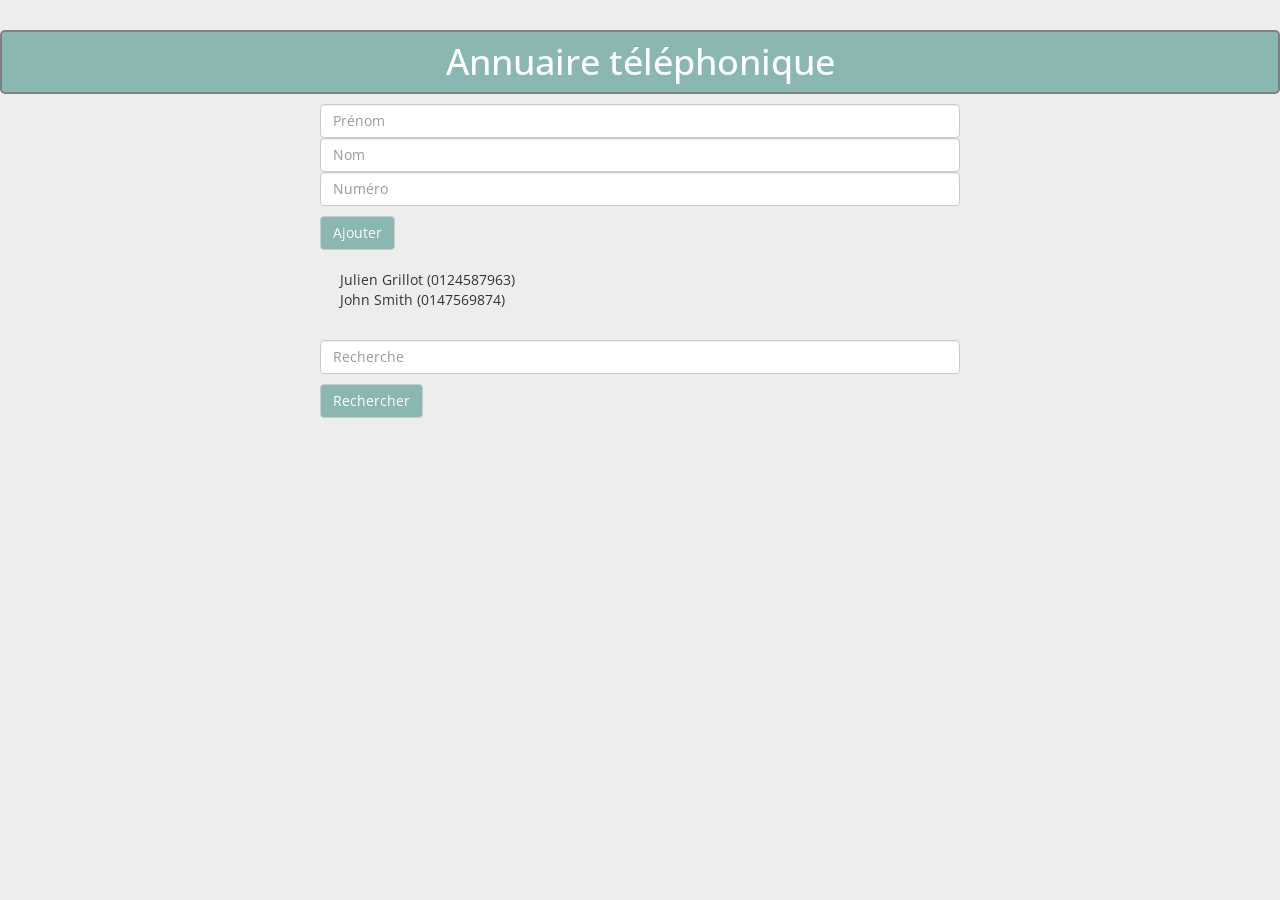
<file: Exercice1/index.html>
<!DOCTYPE html>

<html>
	<head>
		<meta charset="utf-8">
		<title>Annuaire téléphonique</title>
		<link href='https://fonts.googleapis.com/css?family=Open+Sans' rel='stylesheet' type='text/css'>
		<link rel="stylesheet" href="https://maxcdn.bootstrapcdn.com/bootstrap/3.3.6/css/bootstrap.min.css">
		<link rel="stylesheet" href="css/style.css">


	</head>
	
	<header>
		<h1>Annuaire téléphonique</h1>
	</header>

	<main>
		<div class="form-recherche">

			<input type="text" id="prenom" class="form-control" placeholder="Prénom">
			<input type="text" id="nom" class="form-control" placeholder="Nom">
			<input type="text" id="numero" class="form-control" placeholder="Numéro">
			<button id="ajouter" class="btn btn-default">Ajouter</button>


		<ul id="liste"></ul>
		

			<input type="text" id="recherche" class="form-control" placeholder="Recherche">
			<button id="rechercher" class="btn btn-default">Rechercher</button>
	
			<div id="resultats"></div>
		</div>
	</main>

	<body>
		<script src="js/annuaire.js"></script>
	</body>
</html>
</file>
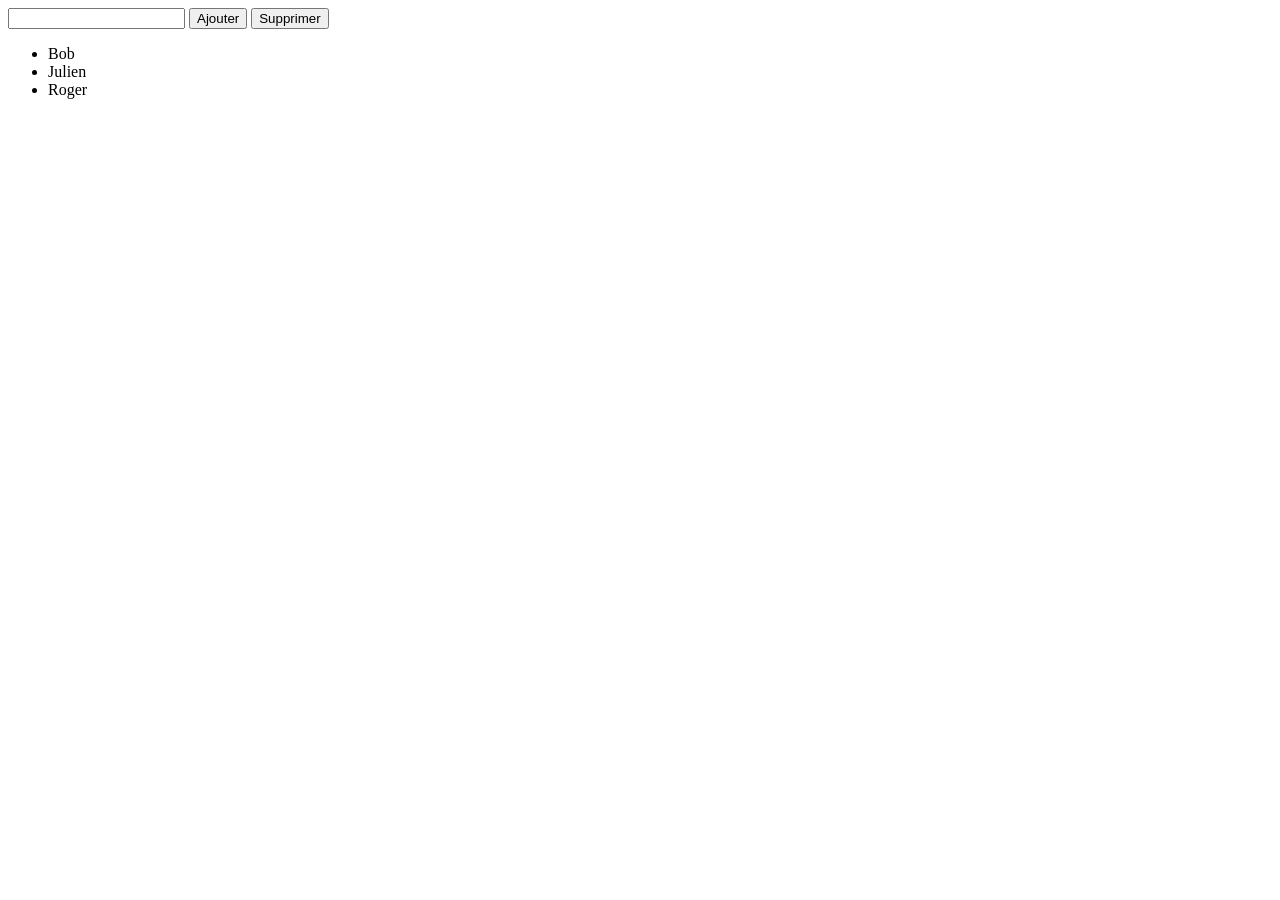
<file: Exercice2/index.html>
<!DOCTYPE html>

<html>
	<head>
		<meta charset="utf-8">
		<title>exercice 2</title>
	</head>

	<body>
		
		<input type="text" id="texte">
		<button id="ajouter">Ajouter</button>
		<button id="supprimer">Supprimer</button>

		<ul id="liste"></ul>



		<script src="js/exo2.js"></script>
	</body>
</html>
</file>
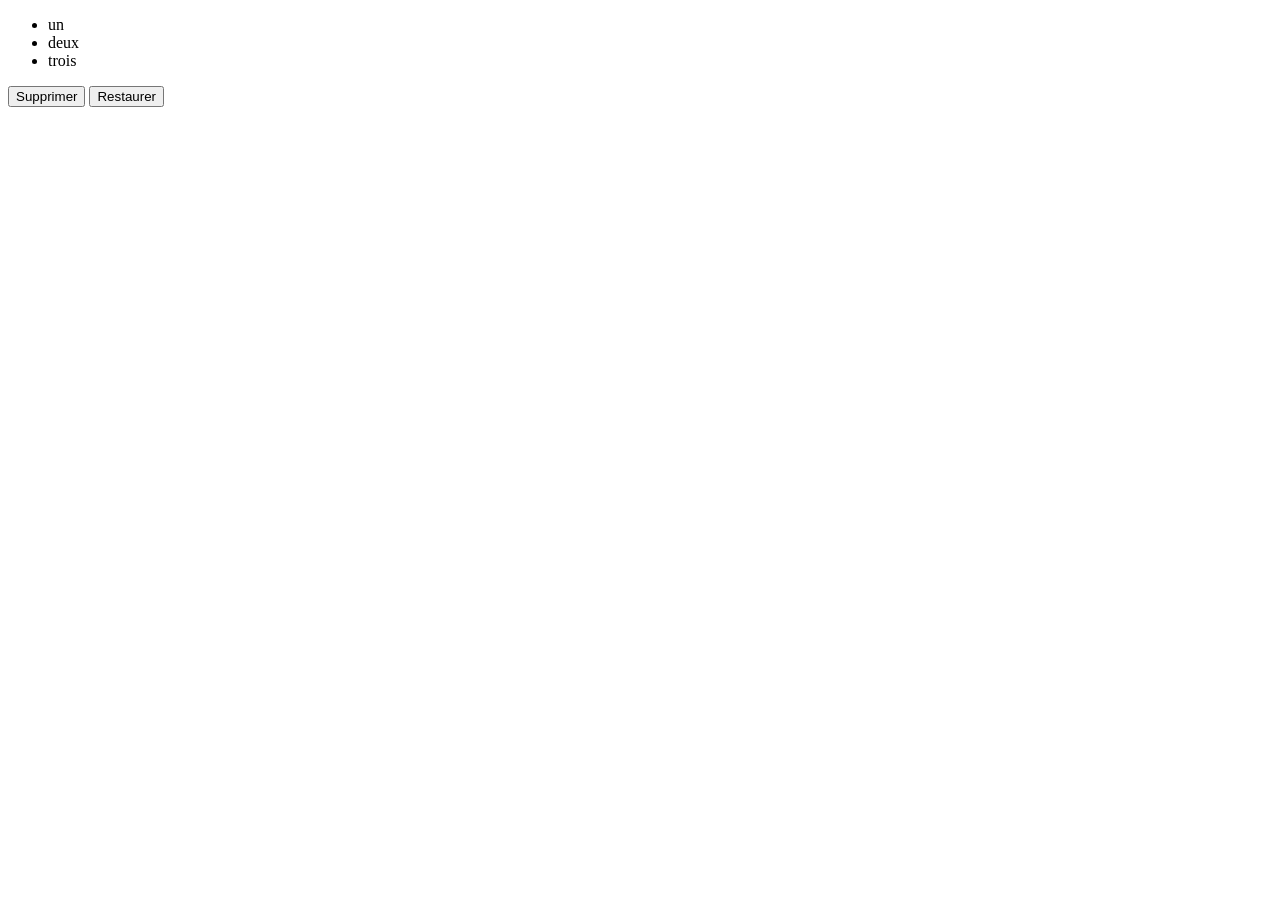
<file: Exercice3/index.html>
<!DOCTYPE html>

<html>
	<head>
		<meta charset="utf-8">
		<title>exercice 3</title>
		<link rel="stylesheet" href="css/style.css">
	</head>

	<body>
		
		<ul id="liste">
			<li>un</li>
			<li>deux</li>
			<li>trois</li>
		</ul>
		
		<button id="supprimer">Supprimer</button>
		<button id="restaurer">Restaurer</button>

		<script src="js/exo3.js"></script>
	</body>
</html>
</file>
<file: Exercice1/css/style.css>
body {
	font-family: 'Open Sans', sans-serif;
	background-color: #EEEDED;
	padding-top: 10px;

}

.btn-default {
	
	background-color: #8AB7B2;
	color: white;
}

.form-recherche {

	padding: 0 auto;
	margin: 0 auto;
	width: 50%;
}

.form-recherche .btn {
	margin-top: 10px;
}

h1 {
	background-color: #8AB7B2;
	color: white;
	padding: 10px;
	border: 2px solid grey;
	border-radius: 5px;
	text-align: center;
}

ul {
	list-style: none;
	padding: 20px;
}
</file>
<file: Exercice3/css/style.css>
.selected {
	background-color: #88f;
}

.poubelle {
	display: none;
}
</file>
